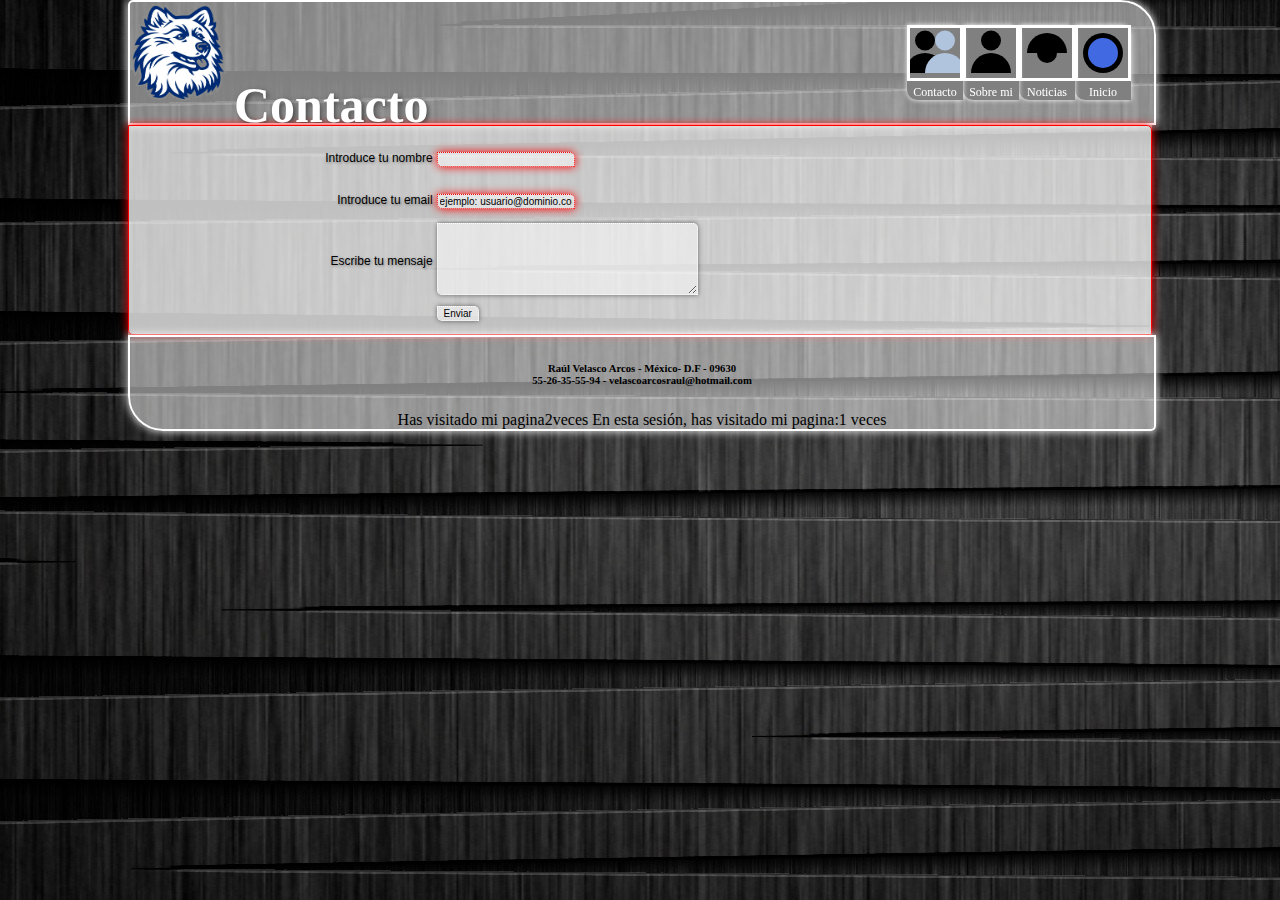
<file: contacto.html>
<!DOCTYPE HTML>
<html lang="es">
	<!--
	*Codigo creador por raul velascoa arcos
	* 30-07-2014
	-->
	<head manifest="manifiesto.cache">
		<!--Initiation: title-->
		<title>Mundo Rulas</title>
		<!--End: title-->
		<meta name="description" content="Mundo Rulas"/>
		<!--Initiation: charset-->
		<meta charset="UTF-8">
		<!--End: charset-->
		<link rel="stylesheet" type="text/css" href="css/estilo.css">
	</head>
	<body>
		<!--Initiation: caja-->
		<div id="cajaheader">
		</div>
		<!--End: caja-->
		<!--Initiation:Caja Princiipal-->
		<div id="principal" itempscope intemtype="http://www.data-vocabulary-org/Person">
			<!--Initiation: cabeza-->
			<header>
				<!--Initiation: logo-->
				<div id="logo">
					<!--Initiation: codigo svg-->
					<img src="imagenes/logoNuevo.png" width="100px" height="100px">
					<!--End: codigo svg-->
				</div>
				<!--End: logo-->
				<!--Initiation: Titulo wep-->
				<h1><span itemprop="name">Contacto</span></h1>
				<!--End: Titulo wep-->
				<!--Initiation: navegador-->
				<nav>
					<!--Initiation: lista-->
					<ul>
						<!--Elementos-->
						<li><a href="index.html"><canvas id="icono_inicio" width="50px" height="50px"></canvas><br/>Inicio</a></li>
						<li><a href="noticias.html"><canvas id="icono_noticias" width="50px" height="50px"></canvas><br/>Noticias</a></li>
						<li><a href="sobremi.html"><canvas id="icono_sobremi" width="50px" height="50px"></canvas><br/>Sobre mi</a></li>
						<li><a href="contacto.html"><canvas id="icono_contacto" width="50px" height="50px"></canvas><br/>Contacto</a></li>
						<!--Elementos-->
					</ul>
					<!--End: lista-->
				</nav>
				<!--End: navegador -->
			</header>
			<!--End: cabeza-->
			<!--Contenedor:principal-->
			<div id="contenido">
				<!--Initiation: formulario-->
				<form action="/Users/Shany/Desktop/Blogs/php/enviamail.php" method="post">
					<!--Initiation: tabla-->
					<table border=0>
						<!--Initiation: Fila nombre-->
						<tr>
							<!--Initiation: columna-->
							<td><p style="text-align:right; width=100%">Introduce tu nombre</p></td>
							<!--End: columna-->
							<!--Initiation: columna2-->
							<td>
								<input type="text" required/ name="nombre">
							</td>
							<!--End: columna2-->
						</tr>
						<!--End: Fila-->
						<!--Initiation Fila email-->
						<tr>
							<td><p style="text-align:right; width=100%;">Introduce tu email</p></td>
							<td>
								<input type="email" value="ejemplo: usuario@dominio.com" name="email"/>
							</td>
						</tr>
						<!--End: fila email-->
						<!--Initiatio: fila comentario-->
                           <tr>
                           		<td><p style="text-align:right; width=100%">Escribe tu mensaje</p></td>
                           		<td>
                           			<textarea cols=40 rows=6></textarea>
                           		</td>
                           </tr>
						<!--End: fila comentario-->
						<!--Initiation: fila boton-->
						<tr>
							<td>
							</td>
							<td>
								<input type="submit" value="Enviar" name="mensaje">
							</td>
						</tr>
						<!--End: fila boton-->
					</table>
					<!--End: tabla-->
				</form>
				<!--End: formulario-->
			</div>
			<!--End:principal-->
			<!--Initiation: pie pagina-->
			<footer>
				<h6>
					<!--Initiacion:Targeta virtual-->
					<div class="vcard">
						<!--Initiation: Data personales-->
						<div><span class="name">Raúl Velasco Arcos</span> - <span class="locality">México</span>- <span class="region">D.F</span> - <span class="postal-code">09630</span>
						</div>
						<!--End: Data personales-->
						<!--Initiation: Data personales1-->
						<div>
							<span class="tel">55-26-35-55-94</span> - <span class="email">velascoarcosraul@hotmail.com</span>
						</div>
						<!--End: Data personales1-->
					</div>
					<!--End:Targeta virtual-->
				</h6>
				<!--Initiation: Contador-->
				<script type="text/javascript">
					if(localStorage.pagecount){
						localStorage.pagecount=Number(localStorage.pagecount)+1;
					}else{
							localStorage.pagecount=1;
					}
					document.write("Has visitado mi pagina"+localStorage.pagecount+"veces");
				</script>
				<!--End: Contador-->
				<!--Initiation: secion-->
				<script type="text/javascript">
					if(sessionStorage.pagecount){
						sessionStorage.pagecount=Number(sessionStorage.pagecount)+1;
					}else{
						sessionStorage.pagecount=1;
					}
					document.write("En esta sesión, has visitado mi pagina:"+sessionStorage.pagecount+" veces");
				</script>
				<!--End secion-->
			</footer>
			<!--End: pie pagina-->
		</div>
		<!--Contenedor:principal-->
	</div>
	<!--End: Caja Principal-->
	</body>
</html>
<script type="text/javascript">
	//decrarcion de variables
	var micolor = "#00000";// gris principal
	var otrocolor="#B0C4DE";//gris para segundos
	var otrocolor2="#4169E1";// azul para inicio
	var escala = 0.5;
	/*
	*Icono de el boton sobre mi
	*/
	var c=document.getElementById("icono_sobremi");
	var cxt=c.getContext("2d");
	//cabeza
	cxt.fillStyle=(micolor);
	cxt.beginPath();
	cxt.arc(escala*50,escala*25,escala*20,0,Math.PI*2,true);
	cxt.closePath;
	cxt.fill();
	//cuerpo
	cxt.fillStyle=(micolor);
	cxt.beginPath();
	cxt.arc(escala*50,escala*90,escala*40,Math.PI,Math.PI*2,false);
	cxt.closePath;
	cxt.fill();
	/*
	*Icono sobre el Contacto
	*/
	var c=document.getElementById("icono_contacto");
	var cxt=c.getContext("2d");
	//cabeza
	cxt.fillStyle=(micolor);
	cxt.beginPath();
	cxt.arc(escala*50-10,escala*25,escala*20,0,Math.PI*2,true);
	cxt.closePath;
	cxt.fill();
	//cuerpo
	cxt.fillStyle=(micolor);
	cxt.beginPath();
	cxt.arc(escala*50-10,escala*90,escala*40,Math.PI,Math.PI*2,false);
	cxt.closePath;
	cxt.fill();
		//cabeza
	cxt.fillStyle=(otrocolor);
	cxt.beginPath();
	cxt.arc(escala*50+10,escala*25,escala*20,0,Math.PI*2,true);
	cxt.closePath;
	cxt.fill();
	//cuerpo
	cxt.fillStyle=(otrocolor);
	cxt.beginPath();
	cxt.arc(escala*50+10,escala*90,escala*40,Math.PI,Math.PI*2,false);
	cxt.closePath;
	cxt.fill();
	/*
	*Icono  de Inicio
	cabeza*/
	var c=document.getElementById("icono_inicio");
	var cxt=c.getContext("2d");
	//primer circulo
	cxt.fillStyle=(micolor);
	cxt.beginPath();
	cxt.arc(escala*50,escala*50,escala*40,0,Math.PI*2,true);
	cxt.closePath;
	cxt.fill();
	//tercer circulo
	cxt.fillStyle=(otrocolor2);
	cxt.beginPath();
	cxt.arc(escala*50,escala*50,escala*30,0,Math.PI*2,true);
	cxt.closePath;
	cxt.fill();
	//segundo circulo
	cxt.fillStyle=(micolor);
	cxt.beginPath();
	cxt.arc(escala*50,escala*50,escala*20,0,Math.PI*2,true);
	cxt.closePath;
	cxt.fill();
	/*Icono de noticias
	*/
	var c=document.getElementById("icono_noticias");
	var cxt=c.getContext("2d");
	//cabeza
	cxt.fillStyle=(micolor);
	cxt.beginPath();
	cxt.arc(escala*50,escala*50,escala*20,0,Math.PI*2,true);
	cxt.closePath;
	cxt.fill();
	//cuerpo
	cxt.fillStyle=(micolor);
	cxt.beginPath();
	cxt.arc(escala*50,escala*50,escala*40,Math.PI,Math.PI*2,false);
	cxt.closePath;
	cxt.fill();

</script>
</file>
<file: css/estilo.css>
/*
*Codigo creador por raul velascoa arcos
* 30-07-2014
*/
/*
*fuentes personalisadas
*/
@font-family: {
font-family: 'Shadows Into Light', cursive;
	src=@import url(http://fonts.googleapis.com/css?family=Shadows+Into+Light);
}
@font-family{
	font-family: 'Inconsolata', ;
	src=@import url(http://fonts.googleapis.com/css?family=Inconsolata);
}
@font-family:{
	font-family: 'Special Elite', cursive;
	src=@import url(http://fonts.googleapis.com/css?family=Special+Elite);
}
@font-family{
	font-family: 'Quicksand', sans-serif;
	src=@import url(http://fonts.googleapis.com/css?family=Quicksand);
}
@font-family{
	font-family: 'Quicksand', sans-serif;
	src=@import url(http://fonts.googleapis.com/css?family=Quicksand);
}
/*
*Estilos basicos
*/

h1 span{
	font-family: 'Special Elite', cursive;
	color: white;
	font-size: 50px;
	top: 20%;
	margin-top: 10px;
	letter-spacing: 0px;
	display: inline;
	text-shadow: 2px 2px 5px rgba(0,0,0,0.5);
}
h2{
	font-family: 'Quicksand', sans-serif;
	color: white;
	font-size: 16px;
	top: 20%;
	margin-top: 10px;
	letter-spacing: 0px
	text-shadow: 2px 2px 5px rgba(0,0,0,0.5);
}
h3{
	font-family: 'Quicksand', sans-serif;
	margin: 0px;
	padding: 0px;
	font-size: 36px;
	text-shadow: 2px 2px 5px rgba(0,0,0,0.5);
}
h4{
	font-family: 'Quicksand', sans-serif;
	margin: 0px;
	padding: 0px;
	font-size: 14px;
	text-shadow: 2px 2px 5px rgba(0,0,0,0.5);
}
p{
	font-family: 'Quicksand', sans-serif;
	font-size: 12px;
	text-align: justify;
	text-shadow: 1px 1px 3px rgba(0,0,0,0.4);
}
h1,h2{
	transform:transform:(150px 0px);
	/*Compativilidad*/
	-moz-transform:transform:(150px 0px);
	-wepkit-transform:transform:(150px 0px);
	-o-transform:transform:(150px 0px);
	position: relative;
	color: while;
	font-size: 16px;
	top: 20px;
	margin-top: 10px;
	letter-spacing: 0px;
	display: inline;
}
/*Menu de navegacion*/
nav{
	display: inline;
	float: right;
	margin: 23px;
}
nav ul{
	font-size: 12px;
	padding-left: 0px;
	margin-left: 0px;
	background-color: grey;
	color: white;
	width: 50%;
	font-family: 'Shadows Into Light', cursive;
	position: relative;
	display: inline;
}
nav ul li{
	display: inline;
	text-align: center;
}
nav ul li a{
	background: grey;
	color: white;
	text-decoration: none;
	float: right;
	border-radius: 0px 10px 0px 10px;
	/*Compativilidad*/
	-mox-border-radius: 0px 10px 0px 10px;
	-webkit-border-radius: 0px 10px 0px 10px;
	-webkit-border-radius: 0px 10px 0px 10px;
	box-shadow: 0px 0px 5px white;
}
nav ul li a:hover{
	background: white;
	color: black;
	box-shadow: 0px 0px 25px white;
	-moz-box-shadow: 0px 0px 25px white;
	-webkit-box-shadow: 0px 0px 25px white;
	-o-box-shadow: 0px 0px 25px white;
	width: 80px;
	
}
canvas{
	border: 3px solid white;
}
/*
*maquetacion principal
*/
body{
	text-align: center;
	margin: 0px;
	background: grey;
	background:url("../imagenes/fondoprincipal.jpg"),url("../imagenes/blancon.png");

}
#principal{
	text-align: left;
	margin: auto;
	width: 80%;
	height: 100%;
	position: relative;
	/*background: rgba(240,240,240,0.5);*/
}
header{
	background:rgba(255,255,255,0.5);
	display: table;
	margin: auto;
	text-align: left;
	width: 100%;
	height: 100px;
	overflow: hidden;
	border: 2px solid white;
	/*Bordes*/
	border-radius: 5px 35px 0px 0px;
	/*
	*compativilidad
	*/
	-moz-border-radius: 5px 35px 0px 0px;
	-webkit-border-radius: 5px 35px 0px 0px;
	-o-border-radius: 5px 35px 0px, 0px;
	/*Sombra*/
	box-shadow: 0px 0px 10px white;
	/*
	*Compativilidad
	*/
	-moz-box-shadow: 0px 0px 10px white;
	-webkit-box-shadow: 0px 0px 10px white;
	-o-box-shadow: 0px 0px 10px white; 
}
#logo{
	width: 100px;
	height: 100px;
	display: inline;
	position: relative;
}
footer{
	background: rgba(255,255,255,0.5);
	box-shadow: 0px 0px 10px white;
	display: table;
	margin: auto;
	text-align: center;
	width: 100%;
	border: 2px solid white;
	border-radius: 0px 0px 5px 35px;
	/*Compativilidad*/
	-moz-border-radius: 0px 0px 5px 35px;
	-webkit-border-radius: 0px 0px 5px 35px;
	-o-border-radius: 0px 0px 5px 35px;
	/*Sombra*/
	box-shadow: 0px 0px 10px white;
	/*
	*Compativilidad
	*/
	-moz-box-shadow: 0px 0px 10px white;
	-webkit-box-shadow: 0px 0px 10px white;
	-o-box-shadow: 0px 0px 10px white;
}

#contenido{
	width:100%;
	background: rgba(255,255,255,0.5);

}
article:hover{
	box-shadow: 0px 0px 25px white;
	opacity: 1;
	transform:scale(1.1,1.1);
	/*Compativilidad*/
	-moz-transform:scale(1.1,1.1);
	-webkit-transform:scale(1.1,1.1);
	-o-transform:scale(1.1,1.1);
	background: rgba(252,252,252,1);
}
article{
	width:55%;
	/*background: white*/;
	background: rgba(255,255,255,0);
	background: rgba(255,255.255,0.5);
	margin:10px;
	height: 100%;
	border: 1px solid white;
	/*Bordes*/
	border-radius: 0px 0px 0px 25px;
	/*Compativilidad*/
	-moz-border-radius: 0px 0px 0px 25px;
	-webkit-border-radius: 0px 0px 0px 25px;
	/*Sombra*/
	box-shadow: 0px 0px 10px black;
	/*Compativilidad*/
	-moz-box-shadow: 0px 0px 10px black;
	-webkit-box-shadow: 0px 0px 10px black;
	-o-box-shadow: 0px 0px 10px black;
	padding: 10px 10px 10px 140px;
	opacity: 0.5;
	transition:opacity 1s, box-shadow 1s, transform 1s, background 1s;
	/*Compativilidad*/
	-moz-transition:opacity 1s -moz-box-shadow 1s ,-moz-transform 1s,-moz-background 1s;
	-webkid-transition:opacity 1s -webkit-box-shadow 1s -webkit-transform 1s,-wepkit-background 1s;
	-o-transition:opacity 1s -o-box-shadow 1s -o-transform 1s,-o-background 1s;
	transform:scale(1,1);
	/*Compativilidad*/
	-moz-transform:scale(1,1);
	-wepkit-transform:scale(1,1);
	-o-transform:scale(1,1);
}
time{
	font-family: 'Inconsolata', ;
	font-size: 10px;
}
aside{
	float: right;
	display: inline-table;
	width: 20%;
	margin: 10px;
	padding: 10px;
	border: 1px solid:while;
	/*Bordes*/
	border-radius: 0px 25px 0px 25px;
	/*Compativilidad*/
	-moz-border-radius: 0px 25px 0px 25px;
	-webkit-border-radius: 0px 25px 0px 25px;
	-o-border-radius: 0px 25px 0px 25px;
	/*Sombras*/
	box-shadow: 3px 3px 10px black;
	/*Compativilidad*/
	-moz-box-shadow: 3px 3px 10px black;
	-webkit-box-shadow: 3px 3px 10px black;
	-o-box-shadow: 3px 3px 10px black;
}
aside ul{
	width: 100%;
	height: 100%;
	padding-left: 0;
	padding-right: 0;
	color: white;
	float: left;
	font-family:'Inconsolata',;
	font-size: 18px; 
	text-decoration: none;
	list-style: none;
}
aside ul li{
	width: 100px;
	text-decoration: none;
	border: 1px solid white;
	border-radius: 0px 5px 3px 5px;
	/*Compativilidad*/
	-moz-border-radius: 0px 5px 3px 5px;
	-webkit-border-radius: 0px 5px 3px 5px;
	-o-border-radius: 0px 5px 3px 5px;
	text-decoration: none;
}
aside ul li a{
	width: 100%;
	height: 30px;
	overflow: hidden;
	text-decoration: none;
}
#mifoto{
	width: 100px;
	height: 100px;
	font-size: 20px;
	color: white;
	text-align: left;
	background: url('../mifoto.png');
	background-size: 100% 100%;
	background-repeat: no-repeat;
	display: box;
	border:  1px solid white;
	border-radius: 0px 10px 0px 10px;
	box-shadow: 0px 0px 10px white;
	/*Compativilidad*/
	-moz-border-radius: 0px 10px 0px 10px;
	-webkit-box-shadow: 0px 0px 10px 0px 10px;
	float: left;
	margin: 10px;
	animation: parpadeo 8s;
	/*Compativilidad*/
	-moz-animation: parpadeo 8s;
	-webkit-animation: parpadeo 8s;
	-o-animation: parpadeo 8s;
	/*Buble*/
	animation-iteration-count:infinite;
	/*Compativilidad*/
	-moz-animation-iteration-count:infinite;
	-webkit-animation-iteration-count:infinite;
	-o-animation-iteration-count:infinite;
}
/*Animacion*/
@keyframes parpadeo{
	0%{	box-shadow: 0px 0px 10px white;}
	50%{box-shadow: 0px 0px 50px white;}
	100%{box-shadow: 0px 0px 10px white;}
}
/*Compativilidad*/
@-moz-keyframes parpadeo{
	0%{	-moz-box-shadow: 0px 0px 10px white;}
	50%{-moz-box-shadow: 0px 0px 50px white;}
	100%{-moz-box-shadow: 0px 0px 10px white;}
}
@-webkit-keyframes parpadeo{
	0%{	-webkit-box-shadow: 0px 0px 10px white;}
	50%{-webkit-box-shadow: 0px 0px 50px white;}
	100%{-webkit-box-shadow: 0px 0px 10px white;}
}
@-o-keyframes parpadeo{
	0%{	-o-box-shadow: 0px 0px 10px white;}
	50%{-o-box-shadow: 0px 0px 50px white;}
	100%{-o-box-shadow: 0px 0px 10px white;}
}
.personaPublico{
	width: 100px;
	height: 100px;
	font-size: 20px;
	color: white;
	text-align: left;
	background: url('../mifoto.png');
	background-size: 100% 100%;
	background-repeat: no-repeat;
	display: box;
	border:  1px solid white;
	border-radius: 0px 10px 0px 10px;
	box-shadow: 0px 0px 10px 0px 10px;
	/*Compativilidad*/
	-moz-border-radius: 0px 10px 0px 10px;
	-webkit-box-shadow: 0px 0px 10px 0px 10px;
	float: left;
	margin: 10px;
	/*Mueve la imagen*/
	position: absolute;
	transform:translate(-140px,0px);
	/*Compativilidad*/
	-moz-transform:translate(-140px,0px);
	-webkit-transform:translate(-140px,0px);
	-o-transform:translate(-140px,0px);
	
}
#sobremi{
	width: 100%;
	height: 120px ;
	background:#E6E6FA;
	color:white;
	background: black;
	font-size: 18px;
	text-decoration: none;
	text-align: justify;
	overflow: hidden;
	display: table;
}
/*Estilo del contacto*/
[required]{
	border-color: green;
	box-shadow: 0px 0px 5px green;
	/*Compativilidad*/
	-moz-box-shadow: 0px 0px 5px green;
	-webkit-box-shadow: 0px 0px 5px green;
	-o-box-shadow: 0px 0px 5px green;
}
:invalid{
	border-color:#FF0000;
	box-shadow: 0px 0px 10px #FF0000;
	/*Compativilidad*/
	-moz-box-shadow: 0px 0px 10px #FF0000;
	-webkit-box-shadow: 0px 0px 10px #FF0000;
	-o-box-shadow: 0px 0px 10px #FF0000;
	border-radius: 0px 5px 0px 5px;
	-moz-border-radius: 0px 5px 0px 5px;
	-webkit-border-radius: 0px 5px 0px 5px;
	-o-border-radius: 0px 5px 0px 5px;
}
form table{
	width: 100%;
	border: 0px solid white;
	padding: 0px;
	margin: auto;
}
form{
	font-family: 'Quicksand', sans-serif;
	color: black;
	text-shadow: 3px 3px 5px rgba(0,0,0,0.5);
	border: 1px solid white;
	border-radius: 0px 15px 0px 15px;
	-moz-border-radius: 0px 15px 0px 15px;
	-webkit-border-radius: 0px 15px 0px 15px;
	-o-border-radius: 0px 15px 0px 15px;
	box-shadow:10px 10px 25px rgba(0,0,0,0.5);
	-moz-box-shadow:10px 10px 25px rgba(0,0,0,0.5);
	-webkit-box-shadow:10px 10px 25px rgba(0,0,0,0.5);
	-o-box-shadow:10px 10px 25px rgba(0,0,0,0.5);
	background: rgba(255,255,255,0.5);
	margin: auto;
	padding: 10px;
}
form input , form textarea{
	font-family: 'Quicksand', sans-serif;
	font-size: 10px;
	background: rgba(255,255,255,0.5);
	border: 1px dotted white;
	box-shadow:0px 0px 5px rgba(0,0,0,0.5);
	-moz-box-shadow:0px 0px 5px rgba(0,0,0,0.5);
	-webkit-box-shadow:0px 0px 5px rgba(0,0,0,0.5);
	-o-box-shadow:0px 0px 5px rgba(0,0,0,0.5);
	border-radius: 0px 5px 0px 5px;
	/*compativilidad*/
	-moz-border-radius: 0px 5px 0px 5px;
	-webkit-border-radius: 0px 5px 0px 5px;
	-o-border-radius: 0px 5px 0px 5px;

}
</file>
